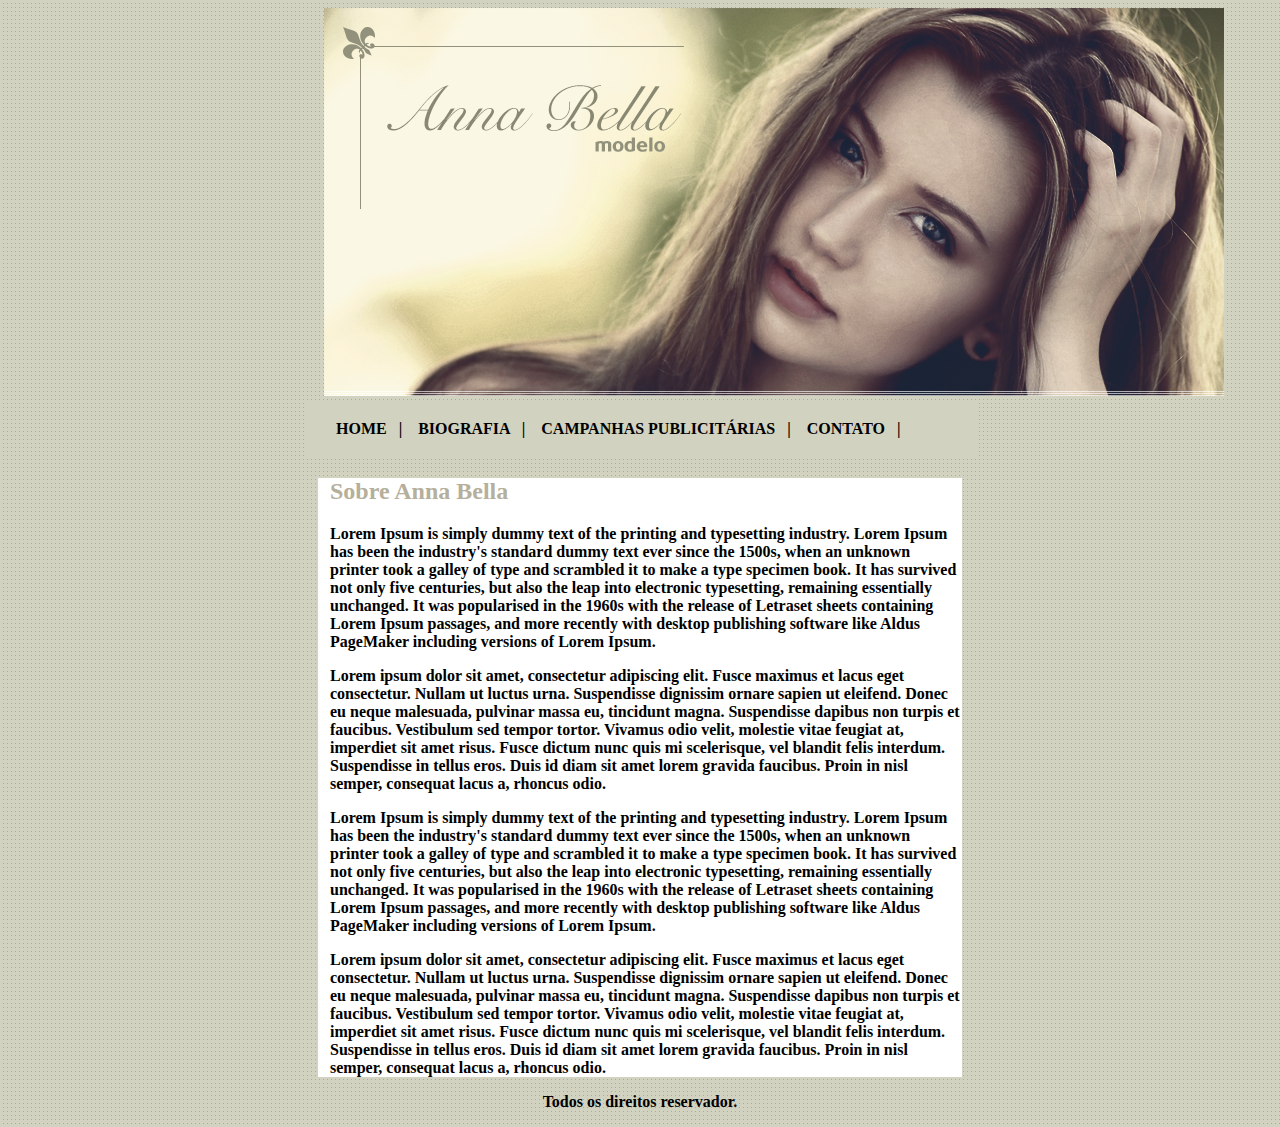
<file: index.html>
<!DOCTYPE html>
<html>
<head>
	<meta charset="utf-8">
	<meta name="viewport" content="width=device-width, initial-scale=1">
	<title>Página principal</title>

	<link rel="stylesheet" href="estilo.css">
</head>
<body>
		<div>
			<img src="imagens/capa.png">
		</div>

		<div class="menu2">
			<tr>
				<td><a href="index.html" class="menu"><strong>&nbsp&nbsp HOME &nbsp;&nbsp;|</a></td>

				<td><a href="biografia.html" class="menu"><strong>&nbsp&nbsp BIOGRAFIA &nbsp;&nbsp;| </a></td>

				<td><a href="campanhas.html" class="menu"><strong>&nbsp&nbsp CAMPANHAS PUBLICITÁRIAS &nbsp;&nbsp;|</a></td>

				<td><a href="contato.html" class="menu"><strong>&nbsp&nbsp CONTATO &nbsp;&nbsp;|</a></td>
			</tr>
		</div>

		<div class="fundo">

			<h2>Sobre Anna Bella</h2>

			<p>Lorem Ipsum is simply dummy text of the printing and typesetting industry. Lorem Ipsum has been the industry's standard dummy text ever since the 1500s, when an unknown printer took a galley of type and scrambled it to make a type specimen book. It has survived not only five centuries, but also the leap into electronic typesetting, remaining essentially unchanged. It was popularised in the 1960s with the release of Letraset sheets containing Lorem Ipsum passages, and more recently with desktop publishing software like Aldus PageMaker including versions of Lorem Ipsum.</p>

			<p>Lorem ipsum dolor sit amet, consectetur adipiscing elit. Fusce maximus et lacus eget consectetur. Nullam ut luctus urna. Suspendisse dignissim ornare sapien ut eleifend. Donec eu neque malesuada, pulvinar massa eu, tincidunt magna. Suspendisse dapibus non turpis et faucibus. Vestibulum sed tempor tortor. Vivamus odio velit, molestie vitae feugiat at, imperdiet sit amet risus. Fusce dictum nunc quis mi scelerisque, vel blandit felis interdum. Suspendisse in tellus eros. Duis id diam sit amet lorem gravida faucibus. Proin in nisl semper, consequat lacus a, rhoncus odio. </p>

			<p>Lorem Ipsum is simply dummy text of the printing and typesetting industry. Lorem Ipsum has been the industry's standard dummy text ever since the 1500s, when an unknown printer took a galley of type and scrambled it to make a type specimen book. It has survived not only five centuries, but also the leap into electronic typesetting, remaining essentially unchanged. It was popularised in the 1960s with the release of Letraset sheets containing Lorem Ipsum passages, and more recently with desktop publishing software like Aldus PageMaker including versions of Lorem Ipsum.</p>

			<p>Lorem ipsum dolor sit amet, consectetur adipiscing elit. Fusce maximus et lacus eget consectetur. Nullam ut luctus urna. Suspendisse dignissim ornare sapien ut eleifend. Donec eu neque malesuada, pulvinar massa eu, tincidunt magna. Suspendisse dapibus non turpis et faucibus. Vestibulum sed tempor tortor. Vivamus odio velit, molestie vitae feugiat at, imperdiet sit amet risus. Fusce dictum nunc quis mi scelerisque, vel blandit felis interdum. Suspendisse in tellus eros. Duis id diam sit amet lorem gravida faucibus. Proin in nisl semper, consequat lacus a, rhoncus odio. </p>
 
		</div>

		<div>
			<p align="center" w><strong>Todos os direitos reservador.</strong></p>
		</div>

</body>
</html>
</file>
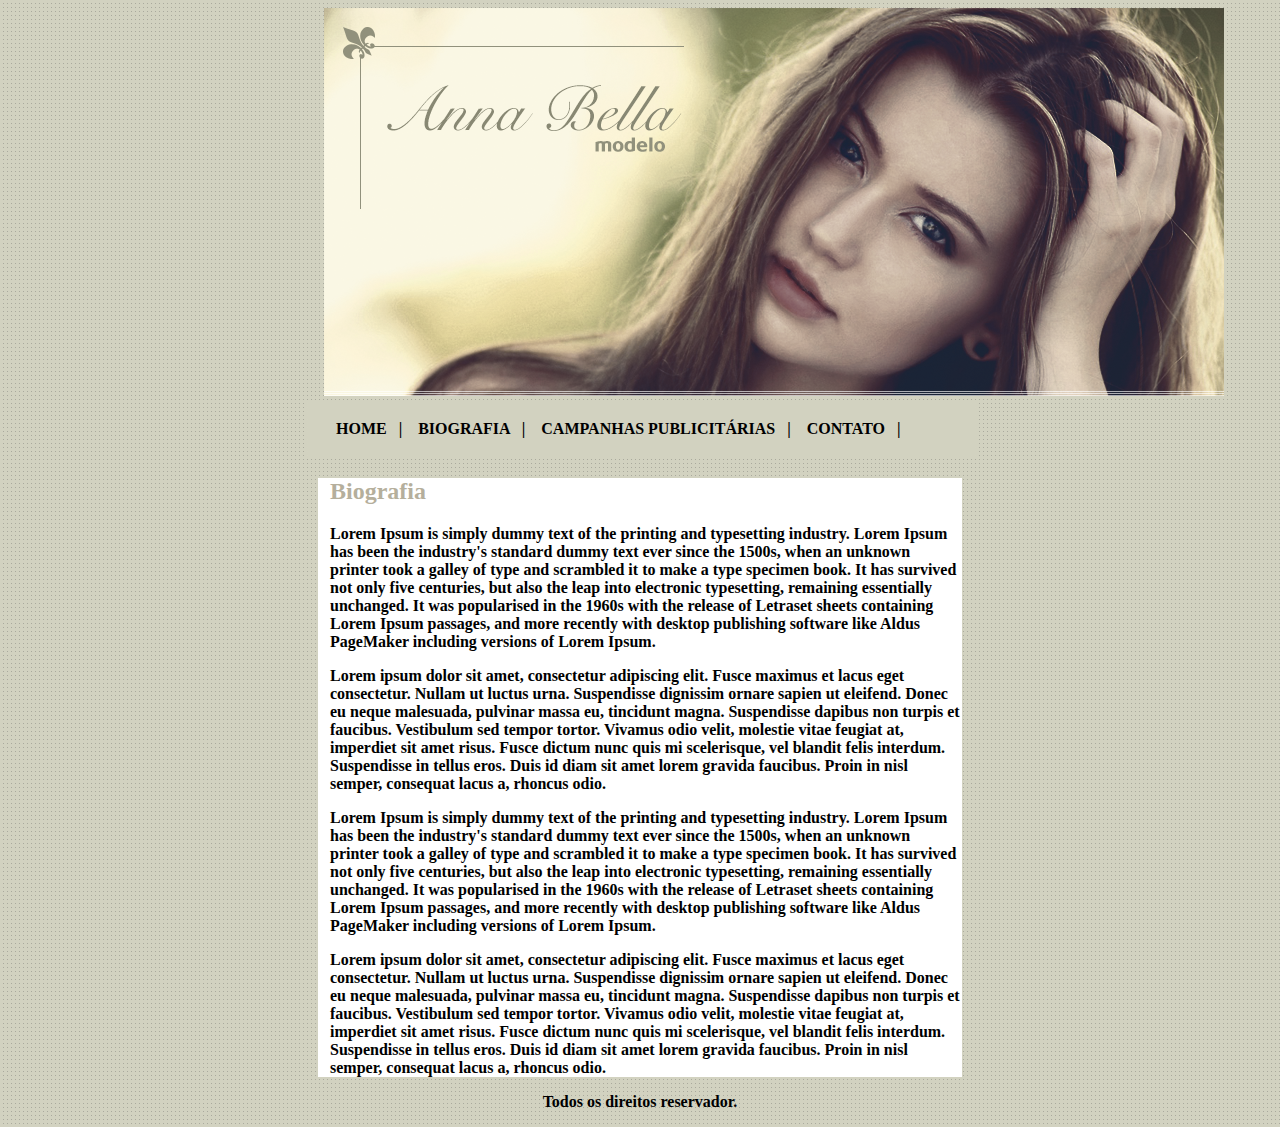
<file: biografia.html>
<!DOCTYPE html>
<html>
<head>
	<meta charset="utf-8">
	<meta name="viewport" content="width=device-width, initial-scale=1">
	<title>Página principal</title>

	<link rel="stylesheet" href="estilo.css">
</head>
<body>
		<div>
			<img src="imagens/capa.png">
		</div>

		<div class="menu2">
			<tr>
				<td><a href="index.html" class="menu"><strong>&nbsp&nbsp HOME &nbsp;&nbsp;|</a></td>

				<td><a href="biografia.html" class="menu"><strong>&nbsp&nbsp BIOGRAFIA &nbsp;&nbsp;|</a></td>

				<td><a href="campanhas.html" class="menu"><strong>&nbsp&nbsp CAMPANHAS PUBLICITÁRIAS &nbsp;&nbsp;|</a></td>

				<td><a href="contato.html" class="menu"><strong>&nbsp&nbsp CONTATO &nbsp;&nbsp;|</a></td>
			</tr>
		</div>

		<div class="fundo">
			<h2>Biografia</h2>
			<p>Lorem Ipsum is simply dummy text of the printing and typesetting industry. Lorem Ipsum has been the industry's standard dummy text ever since the 1500s, when an unknown printer took a galley of type and scrambled it to make a type specimen book. It has survived not only five centuries, but also the leap into electronic typesetting, remaining essentially unchanged. It was popularised in the 1960s with the release of Letraset sheets containing Lorem Ipsum passages, and more recently with desktop publishing software like Aldus PageMaker including versions of Lorem Ipsum.</p>

			<p>Lorem ipsum dolor sit amet, consectetur adipiscing elit. Fusce maximus et lacus eget consectetur. Nullam ut luctus urna. Suspendisse dignissim ornare sapien ut eleifend. Donec eu neque malesuada, pulvinar massa eu, tincidunt magna. Suspendisse dapibus non turpis et faucibus. Vestibulum sed tempor tortor. Vivamus odio velit, molestie vitae feugiat at, imperdiet sit amet risus. Fusce dictum nunc quis mi scelerisque, vel blandit felis interdum. Suspendisse in tellus eros. Duis id diam sit amet lorem gravida faucibus. Proin in nisl semper, consequat lacus a, rhoncus odio. </p>

			<p>Lorem Ipsum is simply dummy text of the printing and typesetting industry. Lorem Ipsum has been the industry's standard dummy text ever since the 1500s, when an unknown printer took a galley of type and scrambled it to make a type specimen book. It has survived not only five centuries, but also the leap into electronic typesetting, remaining essentially unchanged. It was popularised in the 1960s with the release of Letraset sheets containing Lorem Ipsum passages, and more recently with desktop publishing software like Aldus PageMaker including versions of Lorem Ipsum.</p>

			<p>Lorem ipsum dolor sit amet, consectetur adipiscing elit. Fusce maximus et lacus eget consectetur. Nullam ut luctus urna. Suspendisse dignissim ornare sapien ut eleifend. Donec eu neque malesuada, pulvinar massa eu, tincidunt magna. Suspendisse dapibus non turpis et faucibus. Vestibulum sed tempor tortor. Vivamus odio velit, molestie vitae feugiat at, imperdiet sit amet risus. Fusce dictum nunc quis mi scelerisque, vel blandit felis interdum. Suspendisse in tellus eros. Duis id diam sit amet lorem gravida faucibus. Proin in nisl semper, consequat lacus a, rhoncus odio. </p>
 
		</div>

		<div>
			<p align="center" w><strong>Todos os direitos reservador.</strong></p>
		</div>

</body>
</html>
</file>
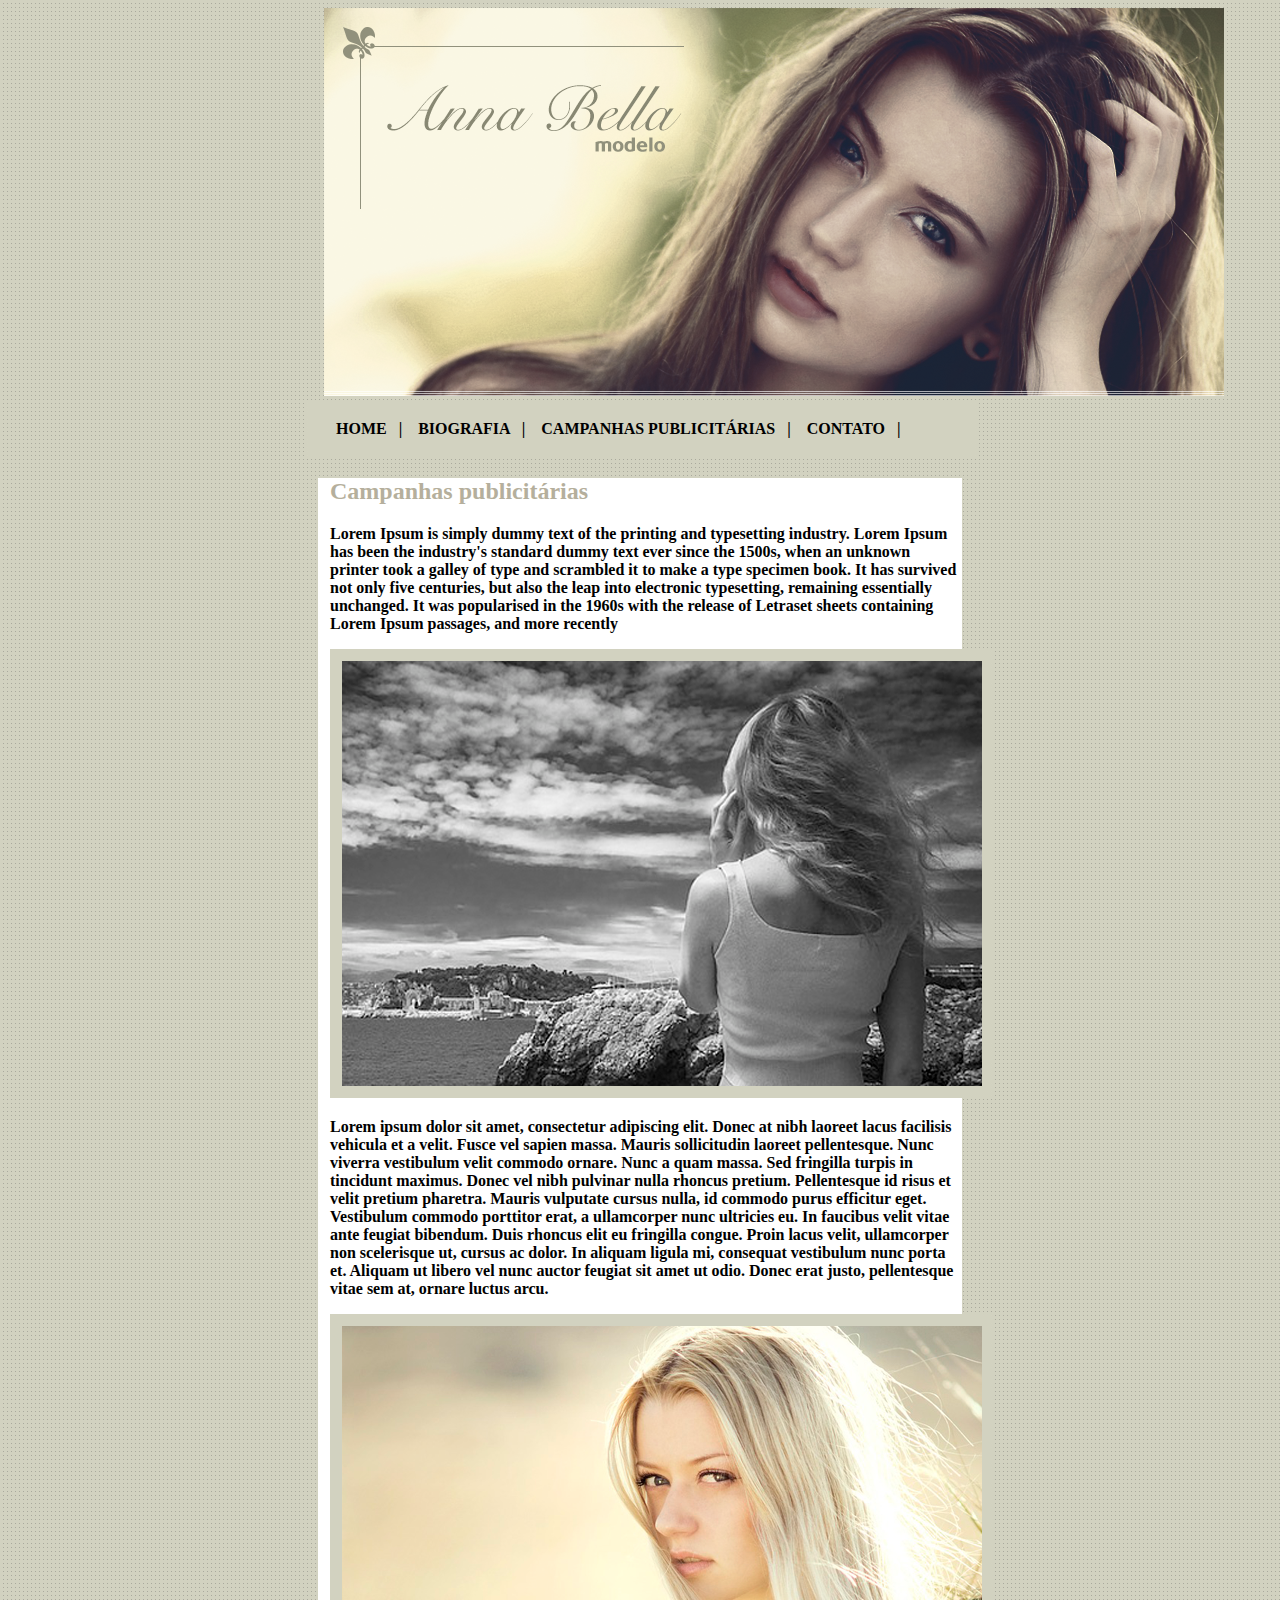
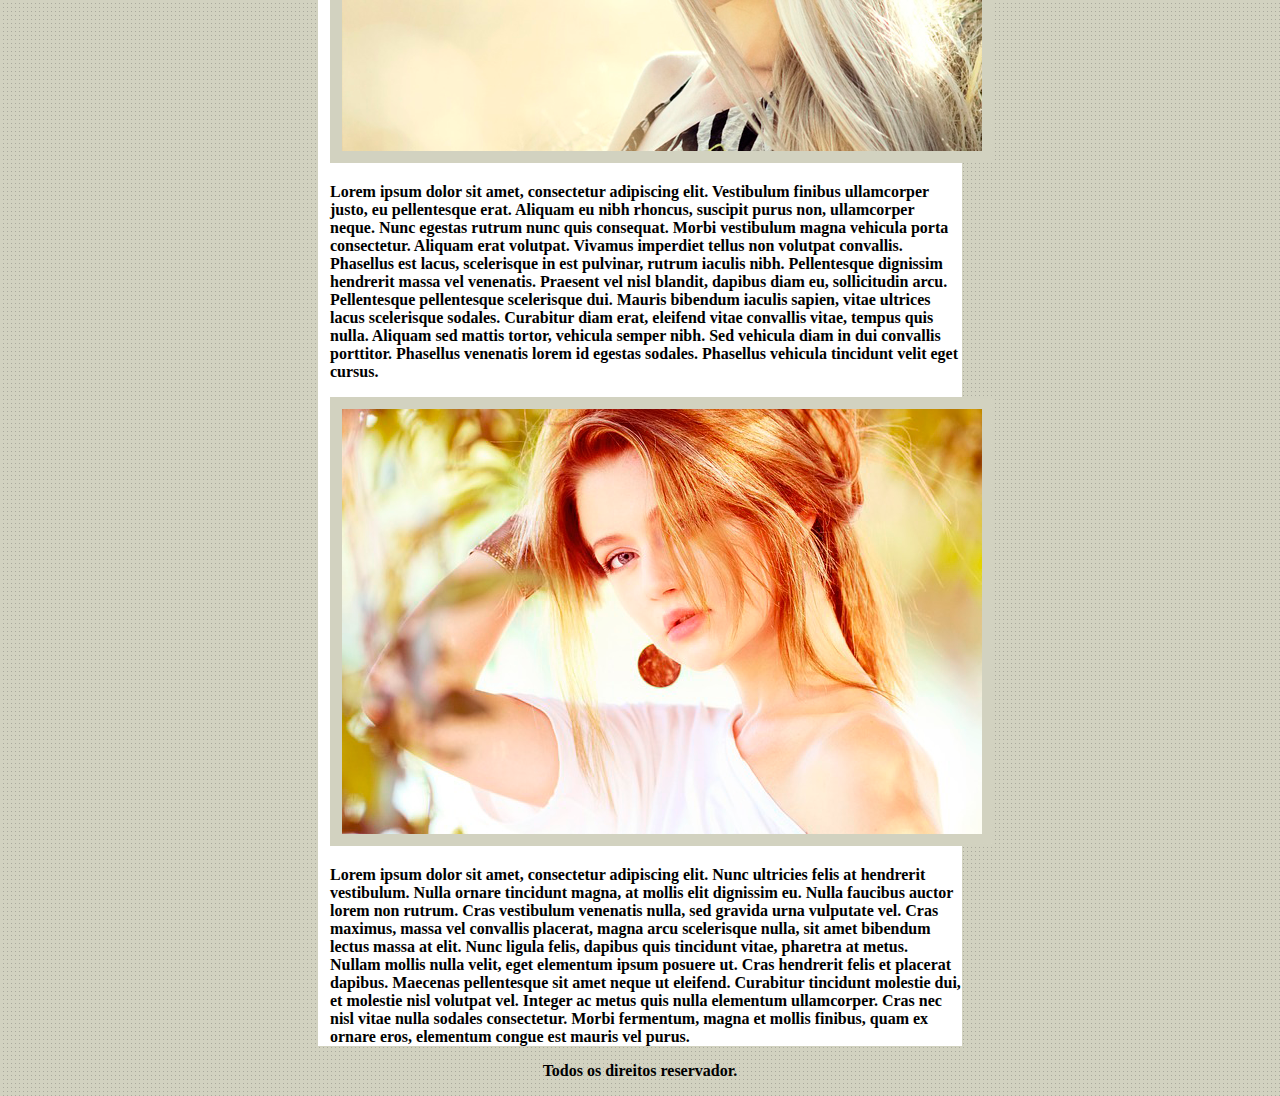
<file: campanhas.html>
<!DOCTYPE html>
<html>
<head>
	<meta charset="utf-8">
	<meta name="viewport" content="width=device-width, initial-scale=1">
	<title>Página principal</title>

	<link rel="stylesheet" href="estilo.css">
</head>
<body>
		<div>
			<img src="imagens/capa.png">
		</div>

		<div class="menu2"> 
			<tr>
				<td><a href="index.html" class="menu"><strong>&nbsp&nbsp HOME &nbsp;&nbsp;|</a></td>

				<td><a href="biografia.html" class="menu"><strong>&nbsp&nbsp BIOGRAFIA &nbsp;&nbsp;| </a></td>

				<td><a href="campanhas.html" class="menu"><strong>&nbsp&nbsp CAMPANHAS PUBLICITÁRIAS &nbsp;&nbsp;|</a></td>

				<td><a href="contato.html" class="menu"><strong>&nbsp&nbsp CONTATO &nbsp;&nbsp;|</a></td>
			</tr>
		</div>


   		<div class="fundo">

   			<h2>Campanhas publicitárias</h2>

   			<p>
   			Lorem Ipsum is simply dummy text of the printing and typesetting industry. Lorem Ipsum has been the industry's standard dummy text ever since the 1500s, when an unknown printer took a galley of type and scrambled it to make a type specimen book. It has survived not only five centuries, but also the leap into electronic typesetting, remaining essentially unchanged. It was popularised in the 1960s with the release of Letraset sheets containing Lorem Ipsum passages, and more recently
   			</p>

   			<img src="imagens/foto1.png" class="foto_borda">

   			<p>
   			Lorem ipsum dolor sit amet, consectetur adipiscing elit. Donec at nibh laoreet lacus facilisis vehicula et a velit. Fusce vel sapien massa. Mauris sollicitudin laoreet pellentesque. Nunc viverra vestibulum velit commodo ornare. Nunc a quam massa. Sed fringilla turpis in tincidunt maximus. Donec vel nibh pulvinar nulla rhoncus pretium. Pellentesque id risus et velit pretium pharetra. Mauris vulputate cursus nulla, id commodo purus efficitur eget. Vestibulum commodo porttitor erat, a ullamcorper nunc ultricies eu. In faucibus velit vitae ante feugiat bibendum. Duis rhoncus elit eu fringilla congue. Proin lacus velit, ullamcorper non scelerisque ut, cursus ac dolor. In aliquam ligula mi, consequat vestibulum nunc porta et. Aliquam ut libero vel nunc auctor feugiat sit amet ut odio. Donec erat justo, pellentesque vitae sem at, ornare luctus arcu.
   			</p>

   			<img src="imagens/foto2.png" class="foto_borda">

   			<p>
   			Lorem ipsum dolor sit amet, consectetur adipiscing elit. Vestibulum finibus ullamcorper justo, eu pellentesque erat. Aliquam eu nibh rhoncus, suscipit purus non, ullamcorper neque. Nunc egestas rutrum nunc quis consequat. Morbi vestibulum magna vehicula porta consectetur. Aliquam erat volutpat. Vivamus imperdiet tellus non volutpat convallis. Phasellus est lacus, scelerisque in est pulvinar, rutrum iaculis nibh. Pellentesque dignissim hendrerit massa vel venenatis. Praesent vel nisl blandit, dapibus diam eu, sollicitudin arcu. Pellentesque pellentesque scelerisque dui. Mauris bibendum iaculis sapien, vitae ultrices lacus scelerisque sodales. Curabitur diam erat, eleifend vitae convallis vitae, tempus quis nulla. Aliquam sed mattis tortor, vehicula semper nibh. Sed vehicula diam in dui convallis porttitor. Phasellus venenatis lorem id egestas sodales. Phasellus vehicula tincidunt velit eget cursus.
   			</p>

   			<img src="imagens/foto3.png" class="foto_borda">

   			<p>
			Lorem ipsum dolor sit amet, consectetur adipiscing elit. Nunc ultricies felis at hendrerit vestibulum. Nulla ornare tincidunt magna, at mollis elit dignissim eu. Nulla faucibus auctor lorem non rutrum. Cras vestibulum venenatis nulla, sed gravida urna vulputate vel. Cras maximus, massa vel convallis placerat, magna arcu scelerisque nulla, sit amet bibendum lectus massa at elit. Nunc ligula felis, dapibus quis tincidunt vitae, pharetra at metus. Nullam mollis nulla velit, eget elementum ipsum posuere ut. Cras hendrerit felis et placerat dapibus. Maecenas pellentesque sit amet neque ut eleifend. Curabitur tincidunt molestie dui, et molestie nisl volutpat vel. Integer ac metus quis nulla elementum ullamcorper. Cras nec nisl vitae nulla sodales consectetur. Morbi fermentum, magna et mollis finibus, quam ex ornare eros, elementum congue est mauris vel purus.
   			</p>
   		</div>

		<div>
			<p align="center" w><strong>Todos os direitos reservador.</strong></p>
		</div>

</body>
</html>
</file>
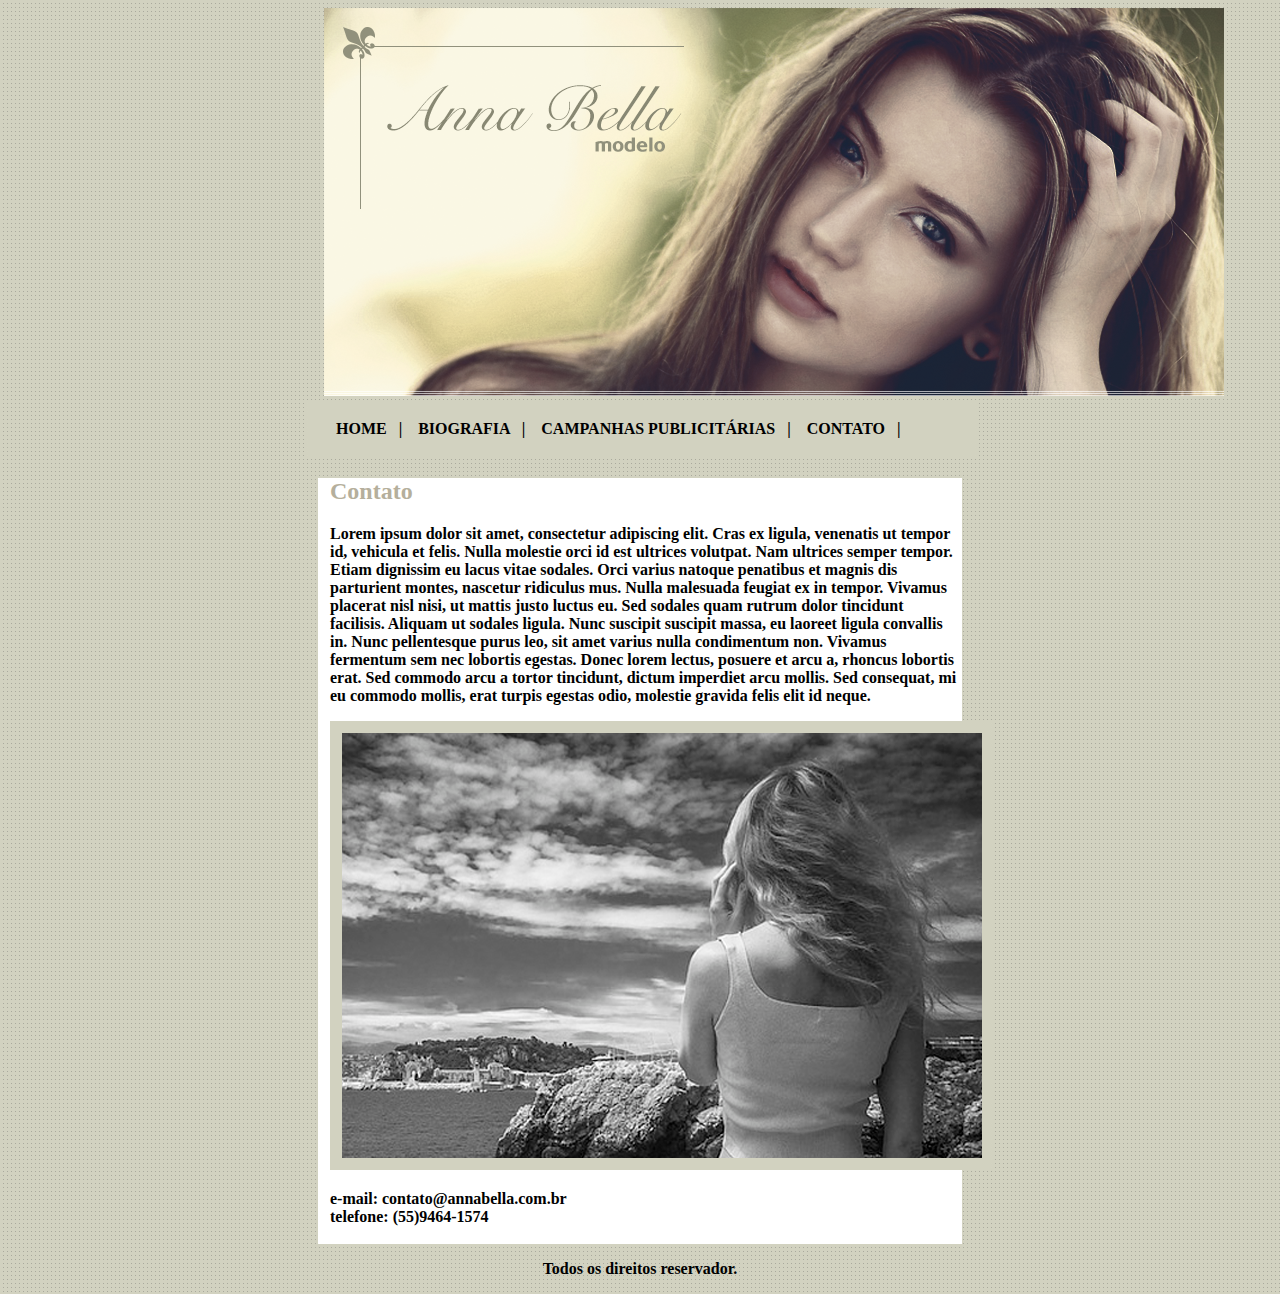
<file: contato.html>
<!DOCTYPE html>
<html>
<head>
	<meta charset="utf-8">
	<meta name="viewport" content="width=device-width, initial-scale=1">
	<title>Página principal</title>

	<link rel="stylesheet" href="estilo.css">
</head>
<body>
		<div>
			<img src="imagens/capa.png">
		</div>

		<div class="menu2">
			<tr>
				<td><a href="index.html" class="menu"><strong>&nbsp&nbsp HOME &nbsp;&nbsp;|</a></td>

				<td><a href="biografia.html" class="menu"><strong>&nbsp&nbsp BIOGRAFIA &nbsp;&nbsp;|</a></td>

				<td><a href="campanhas.html" class="menu"><strong>&nbsp&nbsp CAMPANHAS PUBLICITÁRIAS &nbsp;&nbsp;|</a></td>

				<td><a href="contato.html" class="menu"><strong>&nbsp&nbsp CONTATO &nbsp;&nbsp;|</a></td>
			</tr>
		</div>

		<div class="fundo">

			<h2>Contato</h2>

			<p>
			Lorem ipsum dolor sit amet, consectetur adipiscing elit. Cras ex ligula, venenatis ut tempor id, vehicula et felis. Nulla molestie orci id est ultrices volutpat. Nam ultrices semper tempor. Etiam dignissim eu lacus vitae sodales. Orci varius natoque penatibus et magnis dis parturient montes, nascetur ridiculus mus. Nulla malesuada feugiat ex in tempor. Vivamus placerat nisl nisi, ut mattis justo luctus eu. Sed sodales quam rutrum dolor tincidunt facilisis. Aliquam ut sodales ligula. Nunc suscipit suscipit massa, eu laoreet ligula convallis in. Nunc pellentesque purus leo, sit amet varius nulla condimentum non. Vivamus fermentum sem nec lobortis egestas. Donec lorem lectus, posuere et arcu a, rhoncus lobortis erat. Sed commodo arcu a tortor tincidunt, dictum imperdiet arcu mollis. Sed consequat, mi eu commodo mollis, erat turpis egestas odio, molestie gravida felis elit id neque.
			</p>

			<img src="imagens/foto1.png" class="foto_borda">

			<p>
			<strong>e-mail: contato@annabella.com.br</strong><br>
			<strong>telefone: (55)9464-1574</strong><br><br>
			</p>

		</div>



		<div>
			<p align="center" w><strong>Todos os direitos reservador.</strong></p>
		</div>

</body>
</html>
</file>
<file: estilo.css>
body {
	background-image: url(imagens/fundo.png);
}

div {
	width: 50%;
	margin: 0 auto;
}	

h2 {
	color: #b5af9c;
}
.menu {
	text-decoration: none;
	color: black;
	align-content: center;
}

.menu: hover {
	color: black;
}

.menu2 {
	background-color: #d2d2c0;
	border: 10px ;
	padding: 20px;
}

.fundo {
	background-color: white;
	width: 70 porcento;
	margin: 0 auto;
	padding-left: 12px;

}

.foto_borda {
	border: 12px solid;
	color: #d2d2c0;
}
</file>
